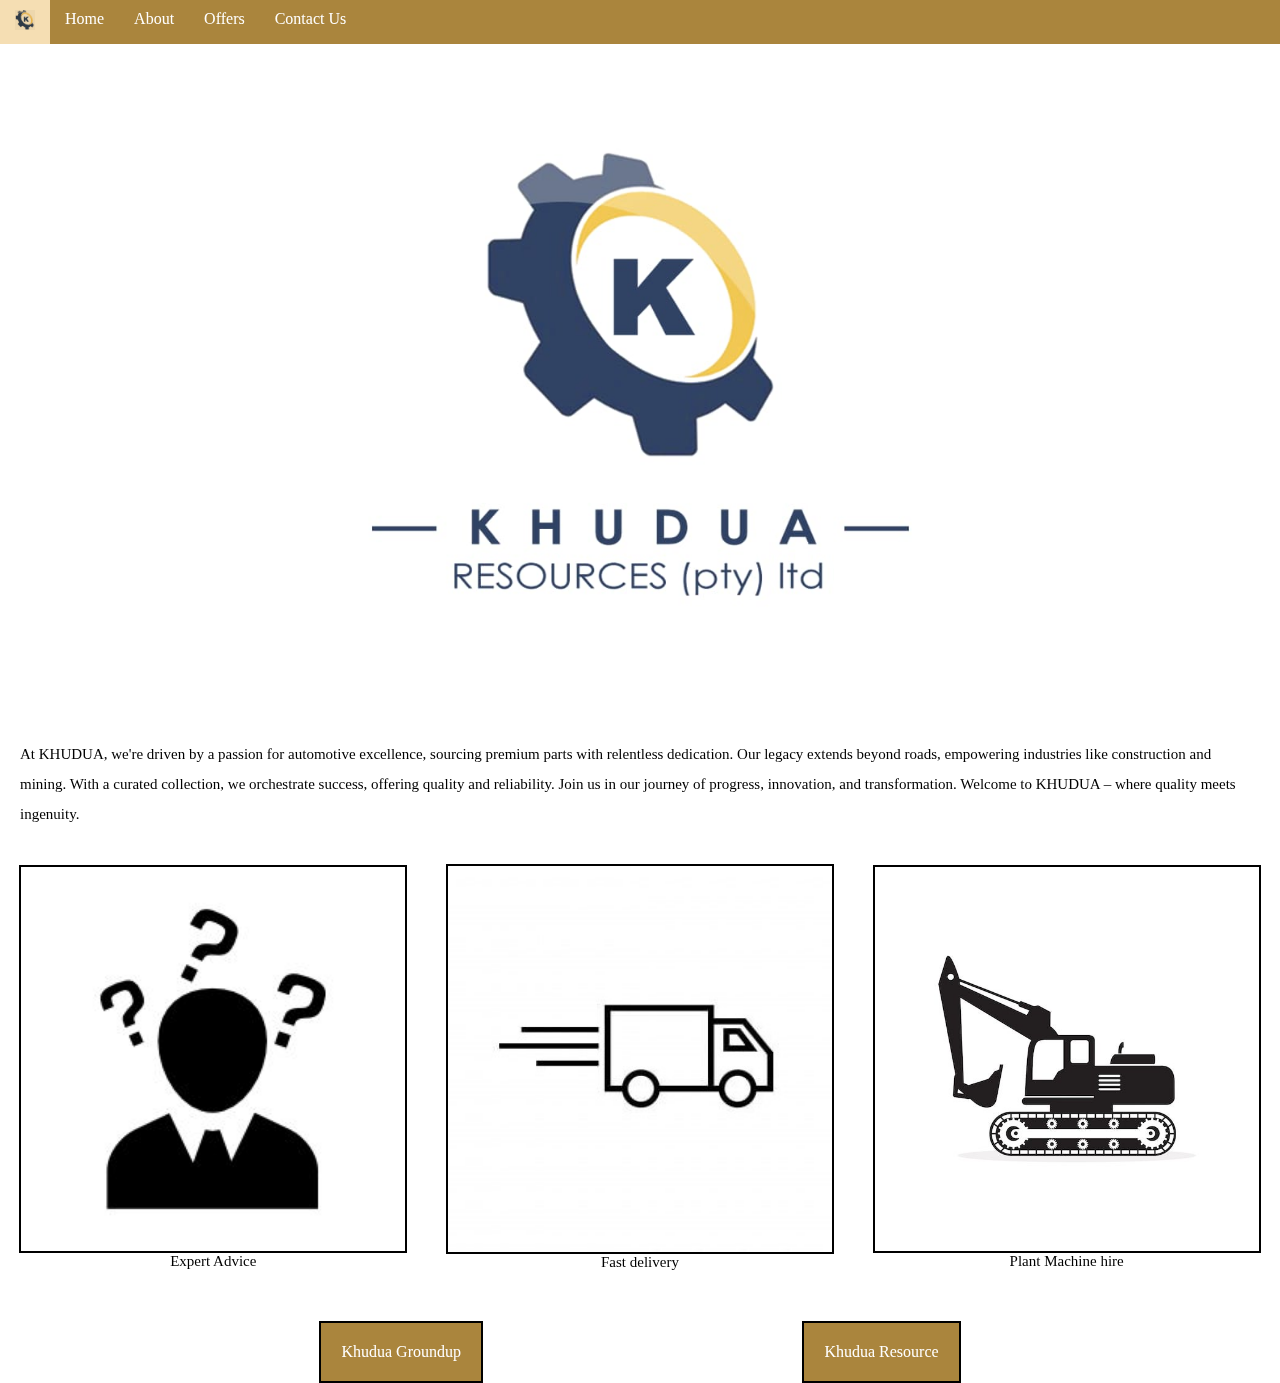
<file: index.html>
<!DOCTYPE html>
<html lang="en">
<head>
    <meta charset="UTF-8">
    <meta name="viewport" content="width=device-width, initial-scale=1.0">
    <title>Khudua Homepage</title>
    <link rel="stylesheet" href="style.css">
</head>

<body>

    <div class = "navbar">
        <ul>
            <li><a href="index.html"><img src="Assets/khudua logo small.jpg" class = "logo-small"> </a></li>
            <li><a href="index.html">Home</a></li>
            <li><a href="about us.html">About</a></li>
            <li><a href="#">Offers</a>
                <ul>
                    <li><a href="products.html">Products</a></li>
                    <li><a href="services.html">Services</a></li>
                </ul>
            <li><a href="contact us.html">Contact Us</a></li>
        </ul>
    </div>

    <div class="container-logo">
        <img src = "Assets/khudua logo.jpg" alt = "company-logo" class = "company-logo">
     </div>

     <div class="paragraph-container">
        <p>
            At KHUDUA, we're driven by a passion for automotive excellence, sourcing premium parts with relentless dedication. Our legacy extends beyond roads, empowering industries like construction and mining. With a curated collection, we orchestrate success, offering quality and reliability. Join us in our journey of progress, innovation, and transformation. Welcome to KHUDUA – where quality meets ingenuity.        </p>
    </div>

    <div class="stickers">
        <a href = "#">
            <img src="Assets/expert advice one.jpg" alt = "advice" class = "expert">
            <h> Expert Advice</h>
        </a>

        <a href = "#">
            <img src="Assets/fast delivery.jpg" alt = "delivery" class = "delivery">      
            <h>Fast delivery</h>       
        </a>
        
        <a href = "#">
            <img src="Assets/plant machine higher.jpg" alt = "advice" class = "plant">
            <h> Plant Machine hire <h>
        </a>
    </div>


    <div class="sticker-button">
       
        <div class = "groundup">
        <a href = "Khudua Groundup.html">
            Khudua Groundup
        </a>
        </div>

        <div class = "resource">
            <a href = "Khudua Resources.html">
                Khudua Resource
            </a>
            </div>


    </div>
    


</body>
</html>
</file>
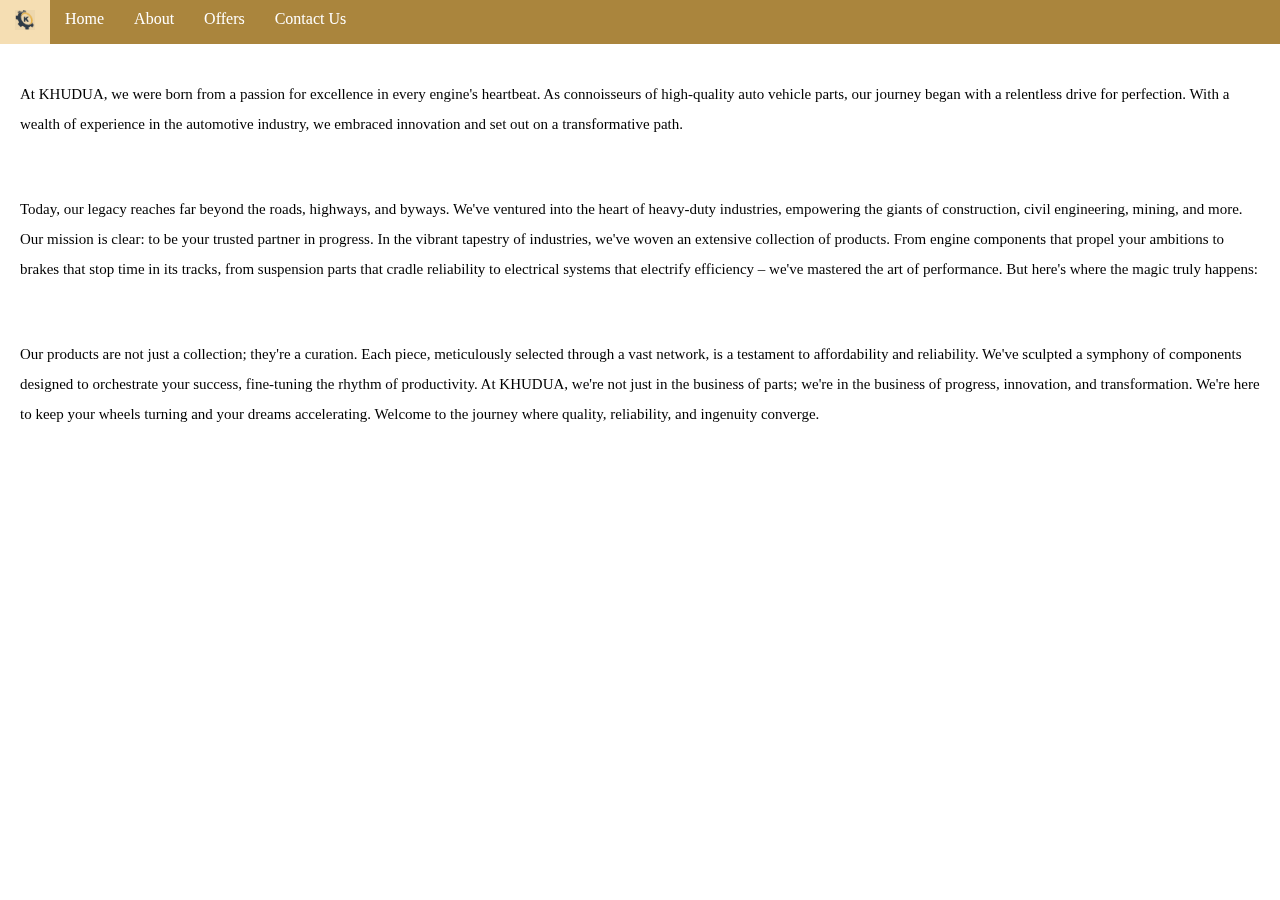
<file: about us.html>
<!DOCTYPE html>
<html lang="en">
<head>
    <meta charset="UTF-8">
    <meta name="viewport" content="width=device-width, initial-scale=1.0">
    <title>About Us</title>
    <link rel="stylesheet" href="style.css">
</head>

<body>

    <div class = "navbar">
        <ul>
            <li><a href="index.html"><img src="Assets/khudua logo small.jpg" class = "logo-small"> </a></li>
            <li><a href="index.html">Home</a></li>
            <li><a href="about us.html">About</a></li>
            <li><a href="#">Offers</a>
                <ul>
                    <li><a href="products.html">Products</a></li>
                    <li><a href="services.html">Services</a></li>
                </ul>
            <li><a href="contact us.html">Contact Us</a></li>
        </ul>
    </div>

    <div class="abou-us">
        <p >At KHUDUA, we were born from a passion for excellence in every engine's heartbeat. As connoisseurs of high-quality auto vehicle parts, our journey began with a relentless drive for perfection. With a wealth of experience in the automotive industry, we embraced innovation and set out on a transformative path.</p>
        <p> Today, our legacy reaches far beyond the roads, highways, and byways. We've ventured into the heart of heavy-duty industries, empowering the giants of construction, civil engineering, mining, and more. Our mission is clear: to be your trusted partner in progress. In the vibrant tapestry of industries, we've woven an extensive collection of products. From engine components that propel your ambitions to brakes that stop time in its tracks, from suspension parts that cradle reliability to electrical systems that electrify efficiency – we've mastered the art of performance. But here's where the magic truly happens:</p>
        <p> Our products are not just a collection; they're a curation. Each piece, meticulously selected through a vast network, is a testament to affordability and reliability. We've sculpted a symphony of components designed to orchestrate your success, fine-tuning the rhythm of productivity. At KHUDUA, we're not just in the business of parts; we're in the business of progress, innovation, and transformation. We're here to keep your wheels turning and your dreams accelerating. Welcome to the journey where quality, reliability, and ingenuity converge.</p>
    </div>
</body>
</html>
</file>
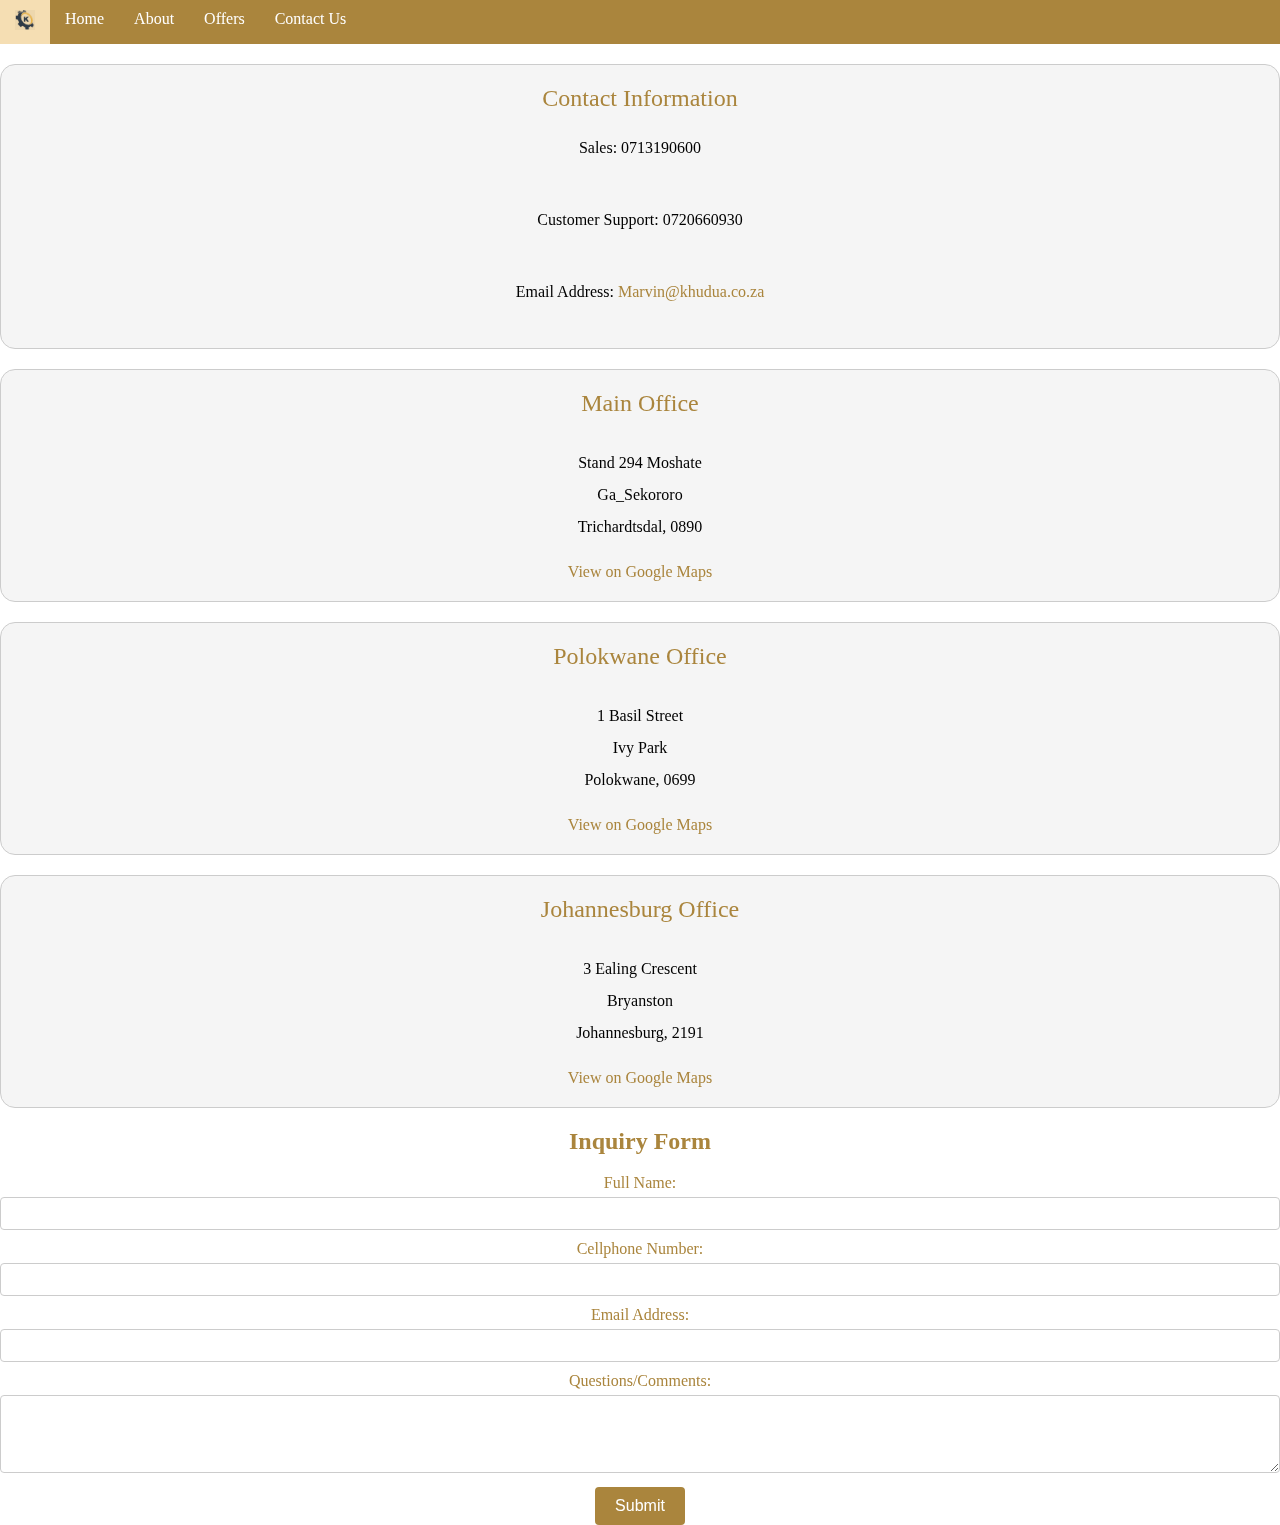
<file: contact us.html>
<!DOCTYPE html>
<html lang="en">
<head>
    <meta charset="UTF-8">
    <meta name="viewport" content="width=device-width, initial-scale=1.0">
    <title>Contact Us</title>
    <link rel="stylesheet" href="style.css">
</head>

<body>

    <div class = "navbar">
        <ul>
            <li><a href="index.html"><img src="Assets/khudua logo small.jpg" class = "logo-small"> </a></li>
            <li><a href="index.html">Home</a></li>
            <li><a href="about us.html">About</a></li>
            <li><a href="#">Offers</a>
                <ul>
                    <li><a href="products.html">Products</a></li>
                    <li><a href="services.html">Services</a></li>
                </ul>
            <li><a href="contact us.html">Contact Us</a></li>
        </ul>
    </div>

    <div class="contact-section">
        <div class="contact-title">Contact Information</div>
        <p>Sales: 0713190600</p>
        <p>Customer Support: 0720660930</p>
        <p>Email Address: <a href="mailto:Marvin@khudua.co.za">Marvin@khudua.co.za</a></p>
    </div>

    <div class="address-container">
        <div class="address-section">
            <div class="address-title">Main Office</div>
            <p>
                Stand 294 Moshate<br>
                Ga_Sekororo<br>
                Trichardtsdal, 0890
            </p>
            <a class="map-link" href="https://www.google.com/maps?q=Stand+294+Moshate+Ga_Sekororo+Trichardtsdal+0890" target="_blank">View on Google Maps</a>
        </div>

        <div class="address-section">
            <div class="address-title">Polokwane Office</div>
            <p class="address">
                1 Basil Street<br>
                Ivy Park<br>
                Polokwane, 0699
            </p>
            <a class="map-link" href="https://www.google.com/maps?q=1+Basil+Street+Ivy+Park+Polokwane+0699" target="_blank">View on Google Maps</a>
        </div>

        <div class = "address-section">
            <div class="address-title">Johannesburg Office</div>
            <p class="address">
                3 Ealing Crescent<br>
                Bryanston<br>
                Johannesburg, 2191
            </p>
            <a class="map-link" href="https://www.google.com/maps?q=3+Ealing+Crescent+Bryanston+Johannesburg+2191" target="_blank">View on Google Maps</a>
        </div>
 
    </div>

    <div class="input-container">
        
        <h2 class = "header">Inquiry Form</h2>
        
        <form action="contant.php" method="post">
            <label for="fullname">Full Name:</label>
            <input type="text" id="fullname" name="fullname" required>

            <label for="cellphone">Cellphone Number:</label>
            <input type="text" id="cellphone" name="cellphone" required>

            <label for="email">Email Address:</label>
            <input type="email" id="email" name="email" required>

            <label for="questions">Questions/Comments:</label>

            <textarea id="questions" name="questions" rows="4" required></textarea>

            <button type="submit">Submit</button>
        </form>
         
    </div>

</body>

</html>
</file>
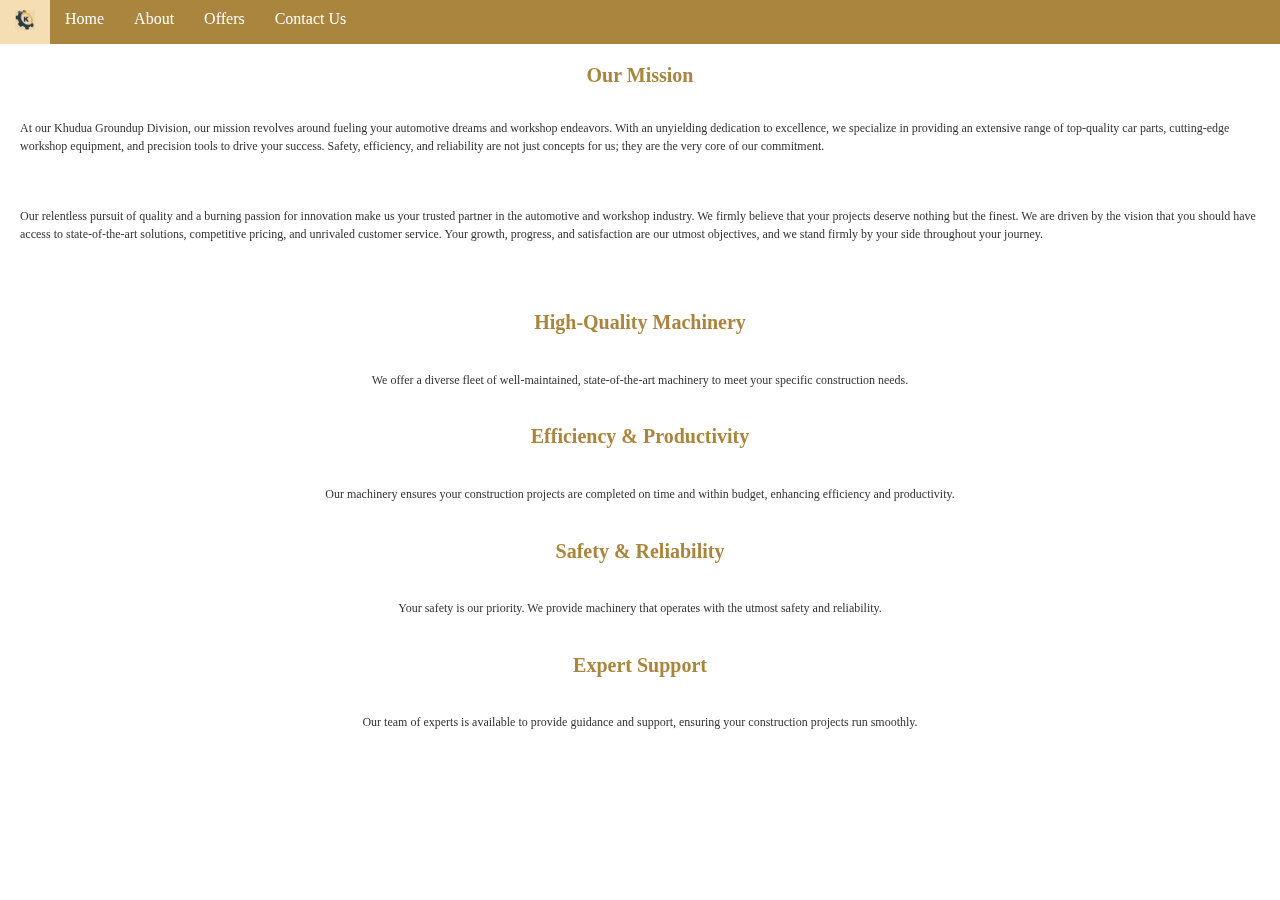
<file: Khudua Groundup.html>
<!DOCTYPE html>

<html lang = "en">
    <head>
        <meta charset="UTF-8">
        <meta name = "viewport" content = "width = device-width, inital-scale=1.0">
        <title> Khudua Groundup </title>

        <link rel="stylesheet" href="style.css">
        <!-- <link rel="stylesheet" href="CSS Two.css"> -->
       
    </head>

    <body>

        <div class = "navbar">
            <ul>
                <li><a href="index.html"><img src="Assets/khudua logo small.jpg" class = "logo-small"> </a></li>
                <li><a href="index.html">Home</a></li>
                <li><a href="about us.html">About</a></li>
                <li><a href="#">Offers</a>
                    <ul>
                        <li><a href="products.html">Products</a></li>
                        <li><a href="services.html">Services</a></li>
                    </ul>
                <li><a href="contact us.html">Contact Us</a></li>
            </ul>
        </div>
        
        <div class = "mission-container">
           
            <strong class = "mission-title">Our Mission</strong>
           
            <p class = "mission-statement">
                At our Khudua Groundup Division, our mission revolves around fueling your automotive dreams and workshop endeavors. With an unyielding dedication to excellence, we specialize in providing an extensive range of top-quality car parts, cutting-edge workshop equipment, and precision tools to drive your success. Safety, efficiency, and reliability are not just concepts for us; they are the very core of our commitment.
            </p>

            <p class = "mission-statement">
                Our relentless pursuit of quality and a burning passion for innovation make us your trusted partner in the automotive and workshop industry. We firmly believe that your projects deserve nothing but the finest. We are driven by the vision that you should have access to state-of-the-art solutions, competitive pricing, and unrivaled customer service. Your growth, progress, and satisfaction are our utmost objectives, and we stand firmly by your side throughout your journey.
            </p>
        </div>

        <div class="service-container">
            <div class="service">
                <h2>High-Quality Machinery</h2>
                <p>We offer a diverse fleet of well-maintained, state-of-the-art machinery to meet your specific construction needs.</p>
            </div>

            <div class="service">
                <h2>Efficiency & Productivity</h2>
                <p>Our machinery ensures your construction projects are completed on time and within budget, enhancing efficiency and productivity.</p>
            </div>

            <div class="service">
                <h2>Safety & Reliability</h2>
                <p>Your safety is our priority. We provide machinery that operates with the utmost safety and reliability.</p>
            </div>

            <div class="service">
                <h2>Expert Support</h2>
                <p>Our team of experts is available to provide guidance and support, ensuring your construction projects run smoothly.</p>
            </div>
        </div>



    </body>

</html>
</file>
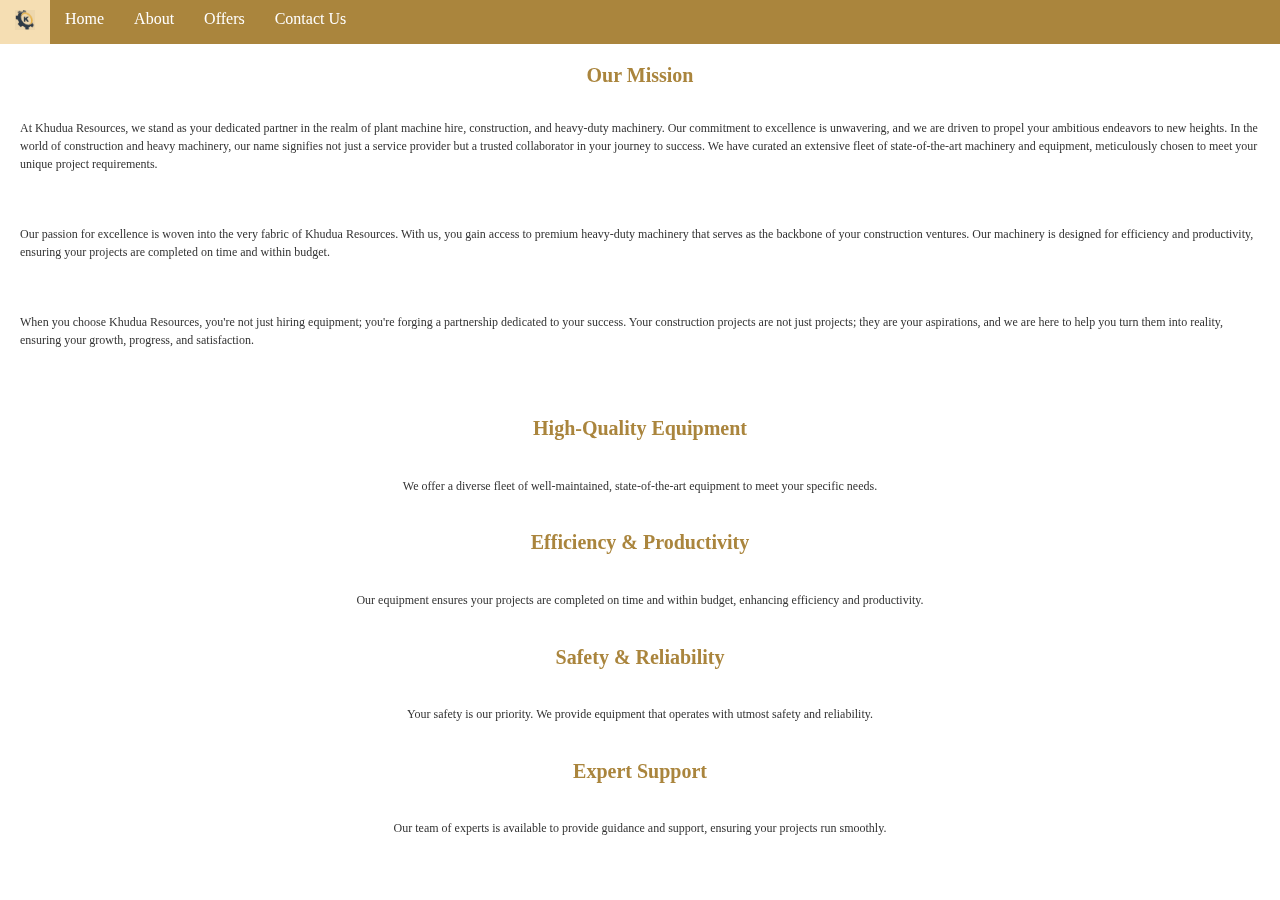
<file: Khudua Resources.html>
<!DOCTYPE html>

<html lang = "en">
    <head>
        <meta charset="UTF-8">
        <meta name = "viewport" content = "width = device-width, inital-scale=1.0">
        <title> Khudua Resources </title>

        <link rel="stylesheet" href="style.css">
        <!-- <link rel="stylesheet" href="CSS Two.css"> -->
       
    </head>

    <body>

        <div class = "navbar">
            <ul>
                <li><a href="index.html"><img src="Assets/khudua logo small.jpg" class = "logo-small"> </a></li>
                <li><a href="index.html">Home</a></li>
                <li><a href="about us.html">About</a></li>
                <li><a href="#">Offers</a>
                    <ul>
                        <li><a href="products.html">Products</a></li>
                        <li><a href="services.html">Services</a></li>
                    </ul>
                <li><a href="contact us.html">Contact Us</a></li>
            </ul>
        </div>

        <div class="resource-container">
            <strong class="resource-mission">Our Mission</strong>
            <p>
                At Khudua Resources, we stand as your dedicated partner in the realm of plant machine hire, construction, and heavy-duty machinery. Our commitment to excellence is unwavering, and we are driven to propel your ambitious endeavors to new heights.

                In the world of construction and heavy machinery, our name signifies not just a service provider but a trusted collaborator in your journey to success. We have curated an extensive fleet of state-of-the-art machinery and equipment, meticulously chosen to meet your unique project requirements.
            </p>

            <p>
                Our passion for excellence is woven into the very fabric of Khudua Resources. With us, you gain access to premium heavy-duty machinery that serves as the backbone of your construction ventures. Our machinery is designed for efficiency and productivity, ensuring your projects are completed on time and within budget.
            </p>

            <p> 
                When you choose Khudua Resources, you're not just hiring equipment; you're forging a partnership dedicated to your success. Your construction projects are not just projects; they are your aspirations, and we are here to help you turn them into reality, ensuring your growth, progress, and satisfaction.
            </p>
        </div>


        <div class="service-container">
            <div>
                <h2>High-Quality Equipment</h2>
                <p>We offer a diverse fleet of well-maintained, state-of-the-art equipment to meet your specific needs.</p>
            </div>
        
            <div>
                <h2>Efficiency & Productivity</h2>
                <p>Our equipment ensures your projects are completed on time and within budget, enhancing efficiency and productivity.</p>
            </div>
        
            <div>
                <h2>Safety & Reliability</h2>
                <p>Your safety is our priority. We provide equipment that operates with utmost safety and reliability.</p>
            </div>
        
            <div>
                <h2>Expert Support</h2>
                <p>Our team of experts is available to provide guidance and support, ensuring your projects run smoothly.</p>
            </div>
        </div>

    
         
     
    </body>
</html>
</file>
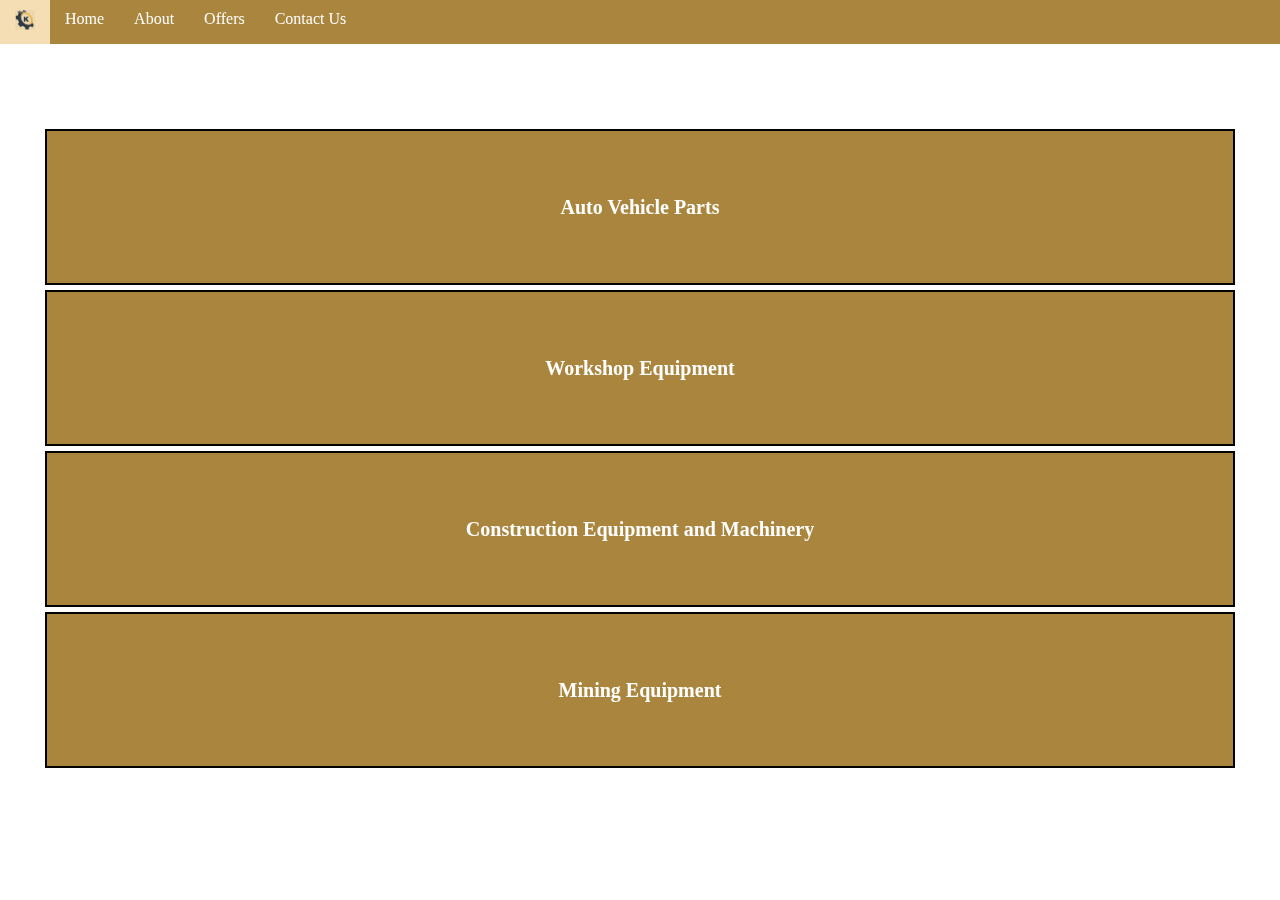
<file: products.html>
<!DOCTYPE html>
<html lang="en">
<head>
    <meta charset="UTF-8">
    <meta name="viewport" content="width=device-width, initial-scale=1.0">
    <title>Products</title>
    <link rel="stylesheet" href="style.css">
</head>

<body>

    <div class = "navbar">
        <ul>
            <li><a href="index.html"><img src="Assets/khudua logo small.jpg" class = "logo-small"> </a></li>
            <li><a href="index.html">Home</a></li>
            <li><a href="about us.html">About</a></li>
            <li><a href="#">Offers</a>
                <ul>
                    <li><a href="products.html">Products</a></li>
                    <li><a href="services.html">Services</a></li>
                </ul>
            <li><a href="contact us.html">Contact Us</a></li>
        </ul>
    </div>

    
    <div class="products-container">
        <div class="products">
                <!-- Product 1: Auto Vehicle Parts -->
                <div class="product">
                    <h2>Auto Vehicle Parts</h2>
                    <p>We are dedicated to keeping your vehicles on the road and running at their best. Our comprehensive selection of auto parts includes engine components, brakes, suspension parts, electrical systems, and much more. Quality and performance are our priorities.</p>
                </div>
        
                <!-- Product 2: Workshop Equipment -->
                <div class="product">
                    <h2>Workshop Equipment</h2>
                    <p>We take pride in being your trusted partner for automotive excellence. A well-equipped workshop is essential for efficiency and precision in auto-repair and maintenance. Explore our comprehensive range of high-quality workshop equipment to meet all your needs.</p>
                </div>
        
                <!-- Product 3: Construction Equipment and Machinery -->
                <div class="product">
                    <h2>Construction Equipment and Machinery</h2>
                    <p>Success in your construction projects depends on the quality and reliability of your equipment. We are dedicated to being your trusted partner, providing an extensive range of high-quality construction equipment and machinery to meet all your project needs.</p>
                </div>
        
                <!-- Product 4: Mining Equipment -->
                <div class="product">
                    <h2>Mining Equipment</h2>
                    <p>At Khudua, we're not just about automotive excellence; we're also at the forefront of supplying top-tier mining equipment for the modern mining industry. Our range of mining equipment is designed to meet the evolving needs of mining operations, offering superior performance, durability, and efficiency.</p>
                </div>
            </div>
    
        
    </div>
</body>

</html>
</file>
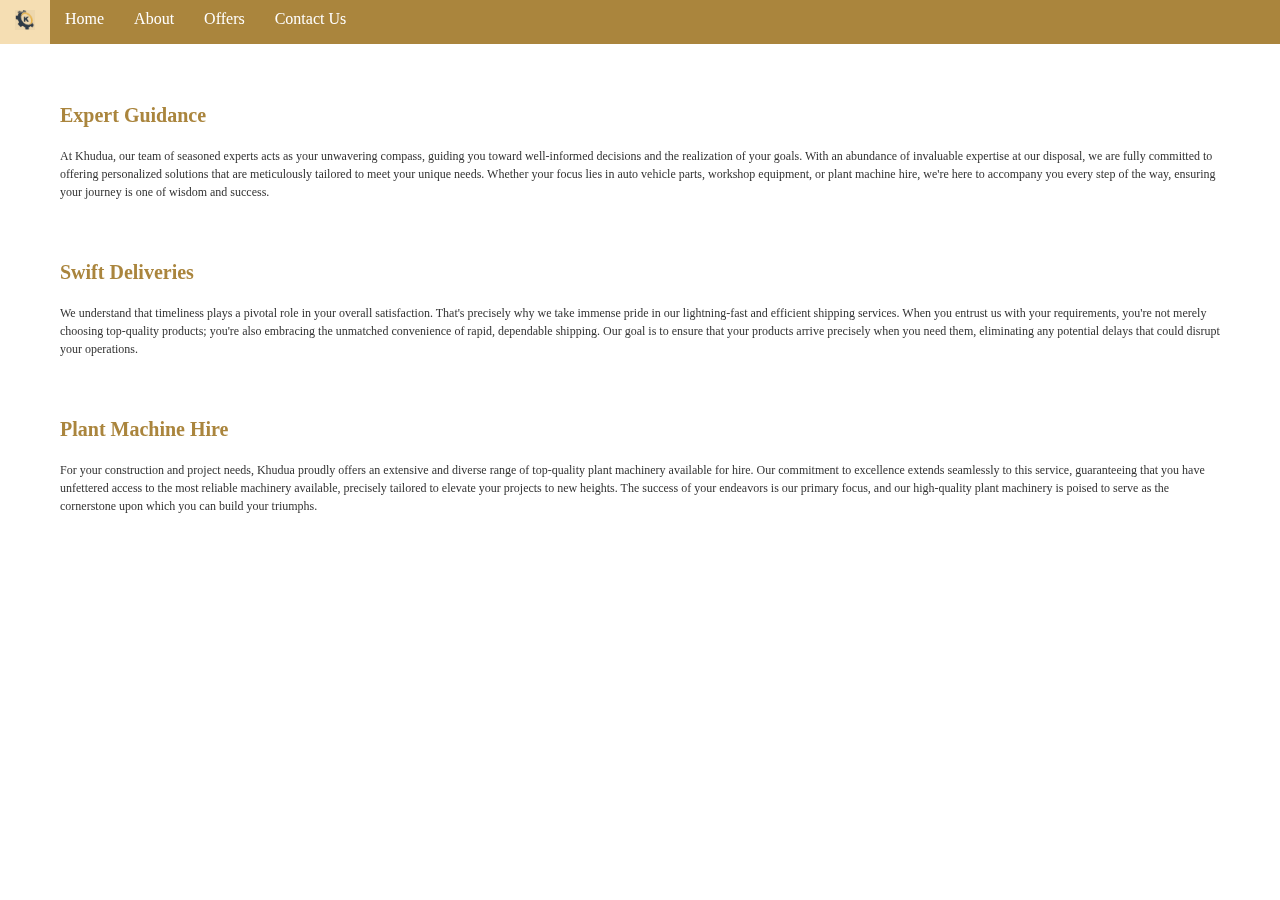
<file: services.html>
<!DOCTYPE html>
<html lang="en">
<head>
    <meta charset="UTF-8">
    <meta name="viewport" content="width=device-width, initial-scale=1.0">
    <title>Services</title>
    <link rel="stylesheet" href="style.css">
</head>

<body>

    <div class = "navbar">
        <ul>
            <li><a href="index.html"><img src="Assets/khudua logo small.jpg" class = "logo-small"> </a></li>
            <li><a href="index.html">Home</a></li>
            <li><a href="about us.html">About</a></li>
            <li><a href="#">Offers</a>
                <ul>
                    <li><a href="products.html">Products</a></li>
                    <li><a href="services.html">Services</a></li>
                </ul>
            <li><a href="contact us.html">Contact Us</a></li>
        </ul>
    </div>
    

    <div class="service-container">
        <div class="services-section">
            <div class="service-title">Expert Guidance</div>
            <div class="service-description">
                At Khudua, our team of seasoned experts acts as your unwavering compass, guiding you toward well-informed decisions and the realization of your goals. With an abundance of invaluable expertise at our disposal, we are fully committed to offering personalized solutions that are meticulously tailored to meet your unique needs. Whether your focus lies in auto vehicle parts, workshop equipment, or plant machine hire, we're here to accompany you every step of the way, ensuring your journey is one of wisdom and success.
            </div>
        </div>

        <div class="services-section">
            <div class="service-title">Swift Deliveries</div>
            <div class="service-description">
                We understand that timeliness plays a pivotal role in your overall satisfaction. That's precisely why we take immense pride in our lightning-fast and efficient shipping services. When you entrust us with your requirements, you're not merely choosing top-quality products; you're also embracing the unmatched convenience of rapid, dependable shipping. Our goal is to ensure that your products arrive precisely when you need them, eliminating any potential delays that could disrupt your operations.
            </div>
        </div>

        <div class="services-section">
            <div class="service-title">Plant Machine Hire</div>
            <div class="service-description">
                For your construction and project needs, Khudua  proudly offers an extensive and diverse range of top-quality plant machinery available for hire. Our commitment to excellence extends seamlessly to this service, guaranteeing that you have unfettered access to the most reliable machinery available, precisely tailored to elevate your projects to new heights. The success of your endeavors is our primary focus, and our high-quality plant machinery is poised to serve as the cornerstone upon which you can build your triumphs.
            </div>
        </div>
    </div>

</body>

</html>
</file>
<file: style.css>
/* Reset default styles */

body, ul {
    margin: 0;
    padding: 0;
    list-style: none;
}

/* Main navigation styles */
.navbar {
    background-color: #aa853d ;
   
}

.navbar ul {
    display: flex;
    
    
}

.navbar li {
    position: relative;
}

.navbar a {
    color: #fff;
    text-decoration: none;
    padding: 10px 15px;
    display: block;
}


.navbar a:hover {
    background-color: wheat
}

/* End of  navigation styles */

/* Submenu styles */
.navbar ul ul {
    position: absolute;
    top: 100%;
    left: 0;
    display: none;
}

.navbar ul li:hover > ul {
    display: block;
    background-color: wheat;
}

.navbar ul ul li {
    width: 100%;
}

.navbar ul ul a {
    padding: 10px 20px;
    background-color: #aa853d;
}

.logo-small{
    width: 20px;
    mix-blend-mode: multiply;
    
}
/* end of Submenu styles */


/*logo container with paragraphs */
.container-logo{
   
    padding: 20px;
    display: flex;
    align-items: center;
    justify-content: center;
}

.company-logo{
    width: 50%;
}

p{
    font-size: 15px;
    line-height: 2;
    padding: 20px;
    
}
/* end of logo  container with a paragraph */

/*Start of the sticker container*/

.stickers{
    display: flex;
    justify-content: space-around;
    align-items: center;
    width: 100%;    
}

.stickers a{
    display: flex;
    flex-direction: column;
    align-items: center;
    text-align: center;
    text-decoration: none;
    width: 30%;
}

.expert{
    width: 100%;
    border: 2px solid black;
}

.delivery{
    width: 100%;
    border: 2px solid black
}

.plant{
    width: 100%;
    border: 2px solid black;
}

.sticker-button{
    display: flex;
   justify-content: space-evenly;
   margin-top: 50px;
   
}

.resource{
     border: 2px solid black;
     padding: 20px;
     background-color: #aa853d;
     
}

.resource a{
    color: white;
    text-decoration: none;
}


.groundup{
    border: 2px solid black;
    padding: 20px;
    background-color: #aa853d;
}

.groundup a{
    color: white;
    text-decoration: none;

}


h{ 
    font-size: 15px;
    color: black;
}
/*end of stickers */

/*start of more button css */
.more-button{
    position: absolute;
    top : 50%;
    left: 50%;
    transform: translate(-50% , 50%);
   
    color: white;
    background-color: #aa853d;
    border : 2px solid black;

    height: 50px;
    width: 50px;

    display: flex;
    justify-content: center;
    align-items: center;
}

h1{
    font-size: 15px;
    color: white;
}

.more-link{
    text-decoration: none;
}
/*End of more button css*/


/*Start of the about page CSS*/

/*Products container start*/
.products-container{
    max-width: 1200px;
    margin: 0 auto;
    padding-top: 80px;
}

.products{
    display: block;
    flex-wrap: wrap;
    justify-content: space-between;
    gap : 20px;
    width: 100%;
    ;
}

.product {
    flex-basis: calc(25% - 20px);
    margin:5px;
    background-color: #aa853d;
    border: 2px solid black;
    padding: 20px;
    position: relative;
    overflow: hidden;
}

.product:hover h2{
    opacity: 0;
    
}

.product:hover p{
    opacity: 1;
    transform: translateX(0);
    color: white;
}

.product h2{
    font-size: 20px;
    color: white;
    margin-top: 0;
    transition: opacity 0.5 ease;
    position: absolute;
    top: 50%;
    left: 50%;
    transform:translate(-50%, -50%);
   
}

.product p {
    font-size: 12px;
    opacity: 0;
    transform: translateX(100%);
    transition: opacity 0.5s ease, transform 0.5s ease;
}


/*Product container end*/

/*End of the about page CSS*/


/*Services pages CSS start*/


/*services container div */
.service-container {
    max-width: 1200px;
    margin: 0 auto;
    padding: 20px;
}

.services-section {
    padding: 20px;
}

.service-title {
    font-size: 20px;
    font-weight: bold;
    color: #aa853d;
    margin-top: 20px;
    margin-bottom: 20px;
}

.service-description {
    font-size: 12px;
    color: #333;
    line-height: 1.5;
}

    
/*End of services container div*/


/*End of the about page CSS*/



/*Start of find us Page*/

/*contact section start*/

.contact-section {
    font-size: 24px;
    color: #aa853d;
    margin-bottom: 10px;
}

.contact-section {
    border: 1px solid #ccc;
    background-color: #f5f5f5;
    border-radius: 15px;
    padding: 20px;
    margin-top: 20px;
    text-align: center;
}

.contact-section p {
    margin: 0;
    font-size: 16px;
    color: black;
}

.contact-section a {
    text-decoration: none;
    color: #aa853d;
}


.address-title { /*Start of  adress container*/
    font-size: 24px;
    color: #aa853d;
    margin-bottom: 10px;
}

.address-section {
    border: 1px solid #ccc;
    background-color: #f5f5f5;
    border-radius: 15px;
    padding: 20px;
    margin-top: 20px;
    text-align: center;
}

.address-section p {
    margin: 0;
    font-size: 16px;
    color: black;
}

.address-section a { /*end of  adress container*/
    text-decoration: none;
    color: #aa853d;
}

/* Additional styles for the inquiry form */
label {
    display: flex;
    justify-content: center;
    align-items: center;
    margin-bottom: 5px;
    font-size: 16px;
    color: #aa853d;
}

input, textarea {
    width: 100%;
    padding: 8px;
    margin-bottom: 10px;
    border: 1px solid #ccc;
    border-radius: 4px;
    box-sizing: border-box;
    resize: vertical;
}

button {
    
    background-color: #aa853d;
    color: white;
    padding: 10px 20px;
    border: none;
    border-radius: 4px;
    cursor: pointer;
    font-size: 16px;
    display: block;
    margin: auto;
    
}

.input-container{
    text-align: center;
}

.header{
    color: #aa853d;
}



button:hover {
    background-color: wheat;
}

/*contact section end*/

/*End of find us page*/



/*Khudua Groundup Start*/

/*Mission styles start*/

.mission-title{
    font-size: 20px;
    font-weight: bold;
    color: #aa853d;
    display: flex;
    align-items: center;
    justify-content: center;
    margin-top: 20px;
}

.mission-statement{
    font-size: 12px;
    color: #333;
    line-height: 1.5;
}

.service-container h2{
    font-size: 20px;
    font-weight: bold;
    color: #aa853d;
    display: flex;
    align-items: center;
    justify-content: center;
}

.service-container p{
    font-size: 12px;
    color: #333;
    line-height: 1.5;
    display: flex;
    align-items: center;
    justify-content: center;

}
/*Mission styles end*/

/*Khudua Groundup End*/


/*Khudua Resources Start*/
.resource-mission{
    font-size: 20px;
    font-weight: bold;
    color: #aa853d;
    display: flex;
    align-items: center;
    justify-content: center;
    margin-top: 20px;
}

.resource-container p{
    font-size: 12px;
    color: #333;
    line-height: 1.5;
    display: flex;
    align-items: center;
    justify-content: center;}


/*Khudua Resources end*/
</file>
